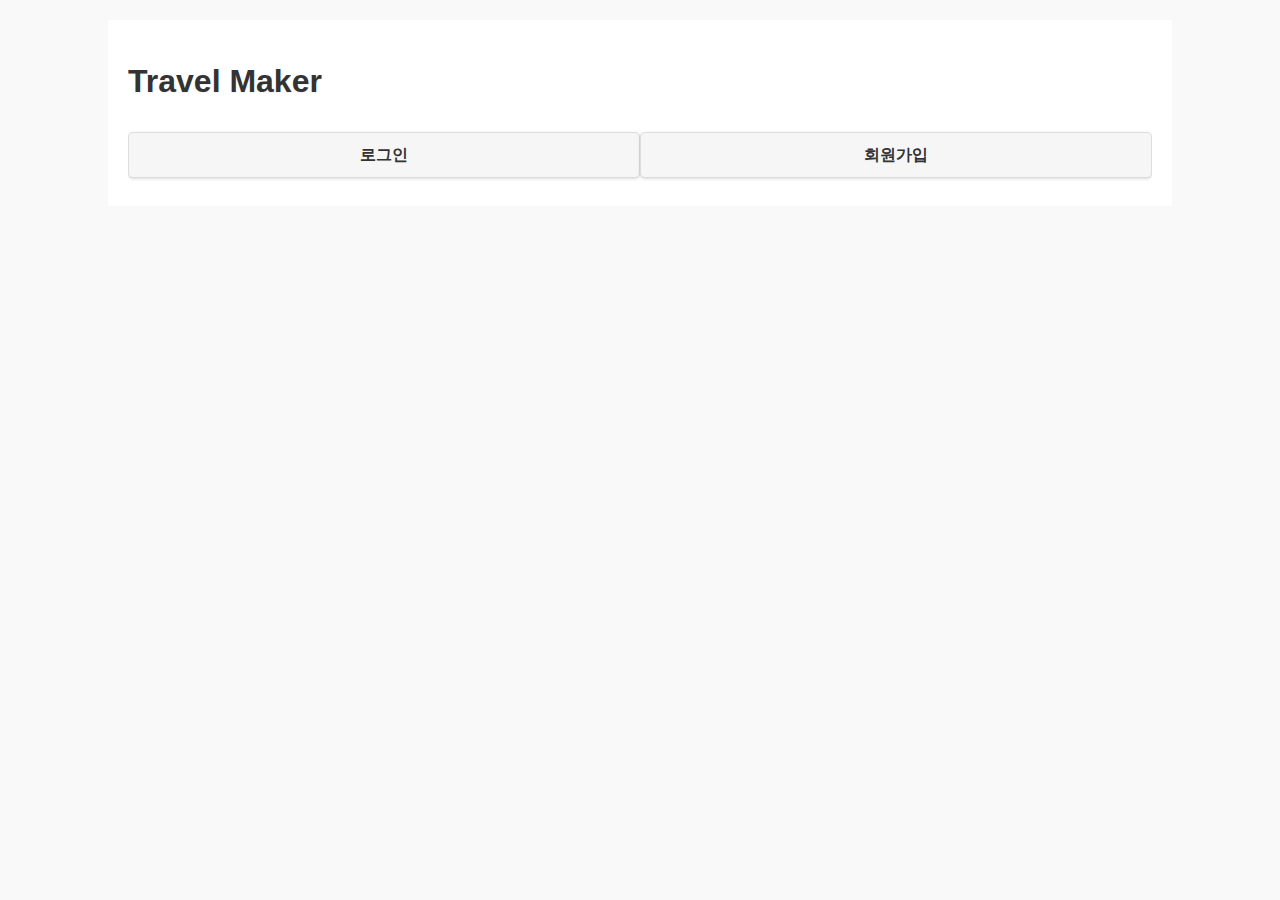
<file: travelMaker01/assets/www/index.html>
<!DOCTYPE html>

<html>
<head>
<meta charset="utf-8" />
<title>Hello World</title>
<meta name="format-detection" content="telephone=no" />
<meta name="msapplication-tap-highlight" content="no" />
<!-- WARNING: for iOS 7, remove the width=device-width and height=device-height attributes. See https://issues.apache.org/jira/browse/CB-4323 -->
<meta name="viewport"
	content="user-scalable=no, initial-scale=1, maximum-scale=1, minimum-scale=1, width=device-width, height=device-height, target-densitydpi=device-dpi" />
	
<!-- CSS -->
<!-- <link rel="stylesheet" href="css/bootstrap.css" />
<link rel="stylesheet" href="css/bootstrap-theme.css" />  -->
<link rel="stylesheet" href="css/jquery.mobile-1.4.4.css" />
<link rel="stylesheet" href="css/jPushMenu.css" />
<style type="text/css">
 .container {
          width: 80%;
          margin: 20px auto;
          background-color: #FFF;
          padding: 20px;
      }
</style>
<!-- JS -->

<!-- <script src="js/jPushMenu.js"></script>
<script src="js/bootstrap.js"></script> -->
</head>
<body>
<div class="container">
<h1>Travel Maker</h1> 

<div class="ui-grid-a">
  <div class="ui-block-a"><button type="button" data-theme="a">로그인</button></div>
  <div class="ui-block-b"><button type="button" data-theme="a">회원가입</button></div>
</div>

      
      
</div>

 <script src="js/jquery-1.11.1.js"></script>
<script src="js/jquery.mobile-1.4.4.js"></script>
 <script src="js/jquery.backstretch.js"></script>
  <script>
        $.backstretch([
          "pot-holder.jpg",
          "coffee.jpg",
          "dome.jpg"
        ], {
            fade: 750,
            duration: 4000
        });
    </script>
</body>
</html>
</file>
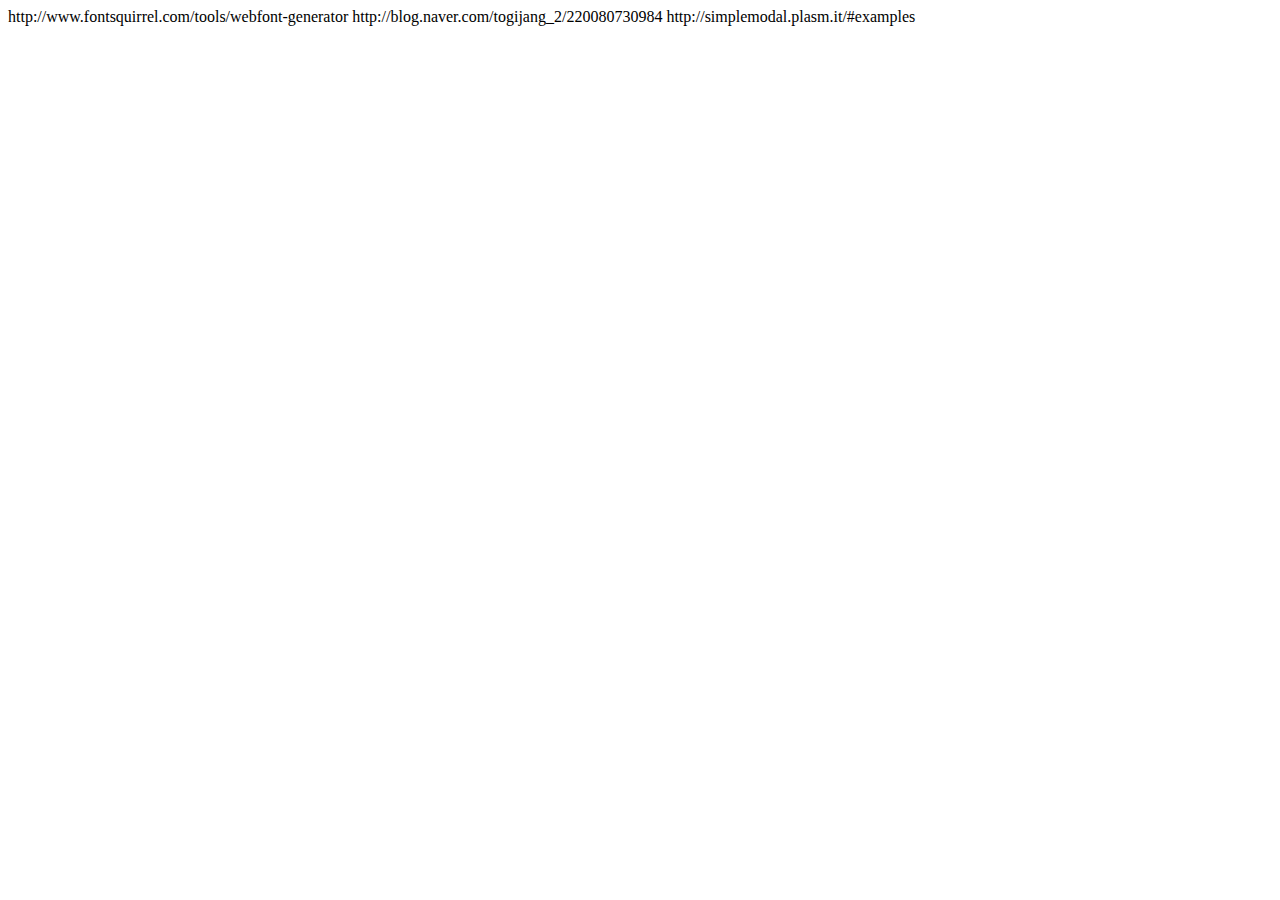
<file: travelMakerWeb01/WebContent/bookmark.html>
<!DOCTYPE html>
<html>
<head>
<meta charset="EUC-KR">
<title>Insert title here</title>
</head>
<body>
http://www.fontsquirrel.com/tools/webfont-generator
http://blog.naver.com/togijang_2/220080730984
http://simplemodal.plasm.it/#examples
</body>
</html>
</file>
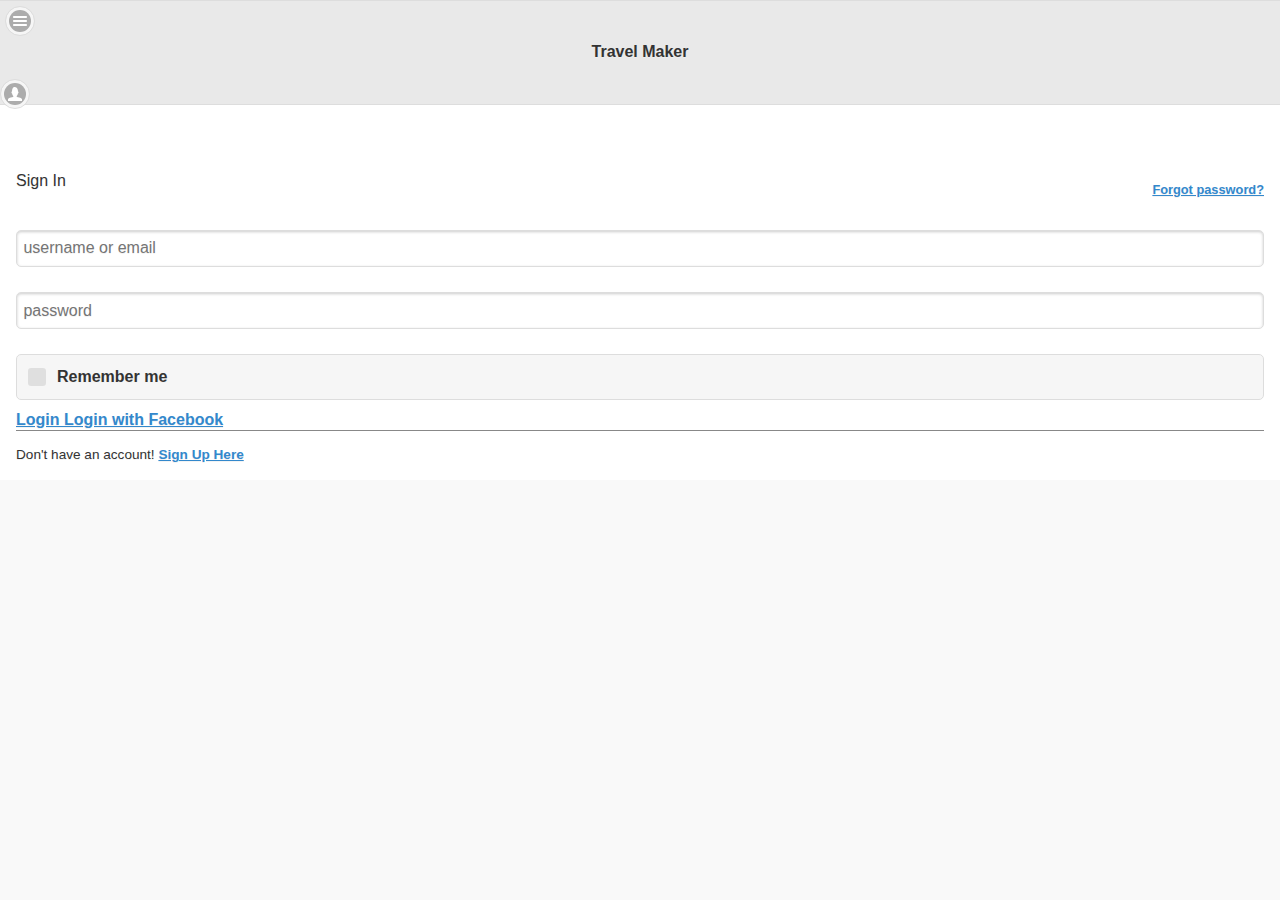
<file: travelMakerWeb01/WebContent/test1.html>
<!DOCTYPE html>

<html>
<head>
<meta charset="utf-8" />
<title>Hello World</title>
<meta name="format-detection" content="telephone=no" />
<meta name="msapplication-tap-highlight" content="no" />
<!-- WARNING: for iOS 7, remove the width=device-width and height=device-height attributes. See https://issues.apache.org/jira/browse/CB-4323 -->
<meta name="viewport"
	content="user-scalable=no, initial-scale=1, maximum-scale=1, minimum-scale=1, width=device-width, height=device-height, target-densitydpi=device-dpi" />

<!-- this page Style -->

<!-- CSS -->
<!-- <link rel="stylesheet" href="css/bootstrap.css" />
<link rel="stylesheet" href="css/bootstrap-theme.css" /> -->
<link rel="stylesheet" href="css/jquery.mobile-1.4.4.css" />
<link rel="stylesheet" href="css/jPushMenu.css" />

<!-- JS -->
<script src="js/jquery-1.11.1.js"></script>
<script src="js/jPushMenu.js"></script>
<!-- <script src="js/bootstrap.js"></script> -->
<script src="js/jquery.mobile-1.4.4.js"></script>

</head>
<body class="cbp-spmenu-push">
	<div data-role="page">
		<div data-role="header">
<a href="#" data-role="button"
				class=" ui-btn-inline toggle-menu menu-left push-body ui-btn ui-icon-bars ui-btn-icon-notext ui-corner-all"></a>
<h1>Travel Maker</h1>
<a href="#" data-role="button" 
class="ui-btn-inline toggle-menu menu-right push-body ui-btn ui-btn-right ui-icon-user ui-btn-icon-notext ui-corner-all"></a>
</div>
		<nav class="cbp-spmenu cbp-spmenu-vertical cbp-spmenu-left">
			<h3>Travel Maker</h3>
			<a href="#">모두보기</a> <a href="#">국내</a> <a href="#">아시아</a> <a
				href="#">유럽</a> <a href="#">북미</a> <a href="#">남미</a> <a href="#">아프리카</a>
			<a href="#">남태평양</a>
		</nav>
		<nav class="cbp-spmenu cbp-spmenu-vertical cbp-spmenu-right">
			<h3>Travel Maker</h3>
			<h5>내 정보</h5>
			<a href="test1.html">회원정보 수정</a> <a href="#">비밀번호 변경</a> <a href="#">로그아웃</a>
			<h5>여행기록</h5>
			<a href="map.html">여행지도</a> <a href="#">여행앨범</a> <a href="#">북마크</a>
		</nav>
		<div data-role="content" id="content" class="container" data-theme="a">
			<div id="loginbox" style="margin-top: 50px;"
				class="mainbox col-md-6 col-md-offset-3 col-sm-8 col-sm-offset-2">
				<div class="panel panel-info">
					<div class="panel-heading">
						<div class="panel-title">Sign In</div>
						<div
							style="float: right; font-size: 80%; position: relative; top: -10px">
							<a href="#">Forgot password?</a>
						</div>
					</div>

					<div style="padding-top: 30px" class="panel-body">

						<div style="display: none" id="login-alert"
							class="alert alert-danger col-sm-12"></div>

						<form id="loginform" class="form-horizontal" role="form">

							<div style="margin-bottom: 25px" class="input-group">
								<span class="input-group-addon"><i
									class="glyphicon glyphicon-user"></i></span> <input
									id="login-username" type="text" class="form-control"
									name="username" value="" placeholder="username or email">
							</div>

							<div style="margin-bottom: 25px" class="input-group">
								<span class="input-group-addon"><i
									class="glyphicon glyphicon-lock"></i></span> <input
									id="login-password" type="password" class="form-control"
									name="password" placeholder="password">
							</div>



							<div class="input-group">
								<div class="checkbox">
									<label> <input id="login-remember" type="checkbox"
										name="remember" value="1"> Remember me
									</label>
								</div>
							</div>


							<div style="margin-top: 10px" class="form-group">
								<!-- Button -->

								<div class="col-sm-12 controls">
									<a id="btn-login" href="#" class="btn btn-success">Login </a> <a
										id="btn-fblogin" href="test1.html" class="btn btn-primary">Login
										with Facebook</a>

								</div>
							</div>


							<div class="form-group">
								<div class="col-md-12 control">
									<div
										style="border-top: 1px solid #888; padding-top: 15px; font-size: 85%">
										Don't have an account! <a href="#"
											onClick="$('#loginbox').hide(); $('#signupbox').show()">
											Sign Up Here </a>
									</div>
								</div>
							</div>
						</form>



					</div>
				</div>
			</div>
			<div id="signupbox" style="display: none; margin-top: 50px"
				class="mainbox col-md-6 col-md-offset-3 col-sm-8 col-sm-offset-2">
				<div class="panel panel-info">
					<div class="panel-heading">
						<div class="panel-title">Sign Up</div>
						<div
							style="float: right; font-size: 85%; position: relative; top: -10px">
							<a id="signinlink" href="#"
								onclick="$('#signupbox').hide(); $('#loginbox').show()">Sign
								In</a>
						</div>
					</div>
					<div class="panel-body">
						<form id="signupform" class="form-horizontal" role="form">

							<div id="signupalert" style="display: none"
								class="alert alert-danger">
								<p>Error:</p>
								<span></span>
							</div>
							<div class="form-group">
								<label for="email" class="col-md-3 control-label">Email</label>
								<div class="col-md-9">
									<input type="text" class="form-control" name="email"
										placeholder="Email Address">
								</div>
							</div>

							<div class="form-group">
								<label for="firstname" class="col-md-3 control-label">First
									Name</label>
								<div class="col-md-9">
									<input type="text" class="form-control" name="firstname"
										placeholder="First Name">
								</div>
							</div>
							<div class="form-group">
								<label for="lastname" class="col-md-3 control-label">Last
									Name</label>
								<div class="col-md-9">
									<input type="text" class="form-control" name="lastname"
										placeholder="Last Name">
								</div>
							</div>
							<div class="form-group">
								<label for="password" class="col-md-3 control-label">Password</label>
								<div class="col-md-9">
									<input type="password" class="form-control" name="passwd"
										placeholder="Password">
								</div>
							</div>

							<div class="form-group">
								<label for="icode" class="col-md-3 control-label">Invitation
									Code</label>
								<div class="col-md-9">
									<input type="text" class="form-control" name="icode"
										placeholder="">
								</div>
							</div>

							<div class="form-group">
								<!-- Button -->
								<div class="col-md-offset-3 col-md-9">
									<button id="btn-signup" type="button" class="btn btn-info">
										<i class="icon-hand-right"></i> &nbsp Sign Up
									</button>
									<span style="margin-left: 8px;">or</span>
								</div>
							</div>

							<div style="border-top: 1px solid #999; padding-top: 20px"
								class="form-group">

								<div class="col-md-offset-3 col-md-9">
									<button id="btn-fbsignup" type="button" class="btn btn-primary">
										<i class="icon-facebook"></i>   Sign Up with Facebook
									</button>
								</div>

							</div>



						</form>
					</div>
				</div>
			</div>
		</div>

	</div>
	<script>
    $(document).ready(function($) {
      $('.toggle-menu').jPushMenu();
    });
  </script>
</body>
</html>
</file>
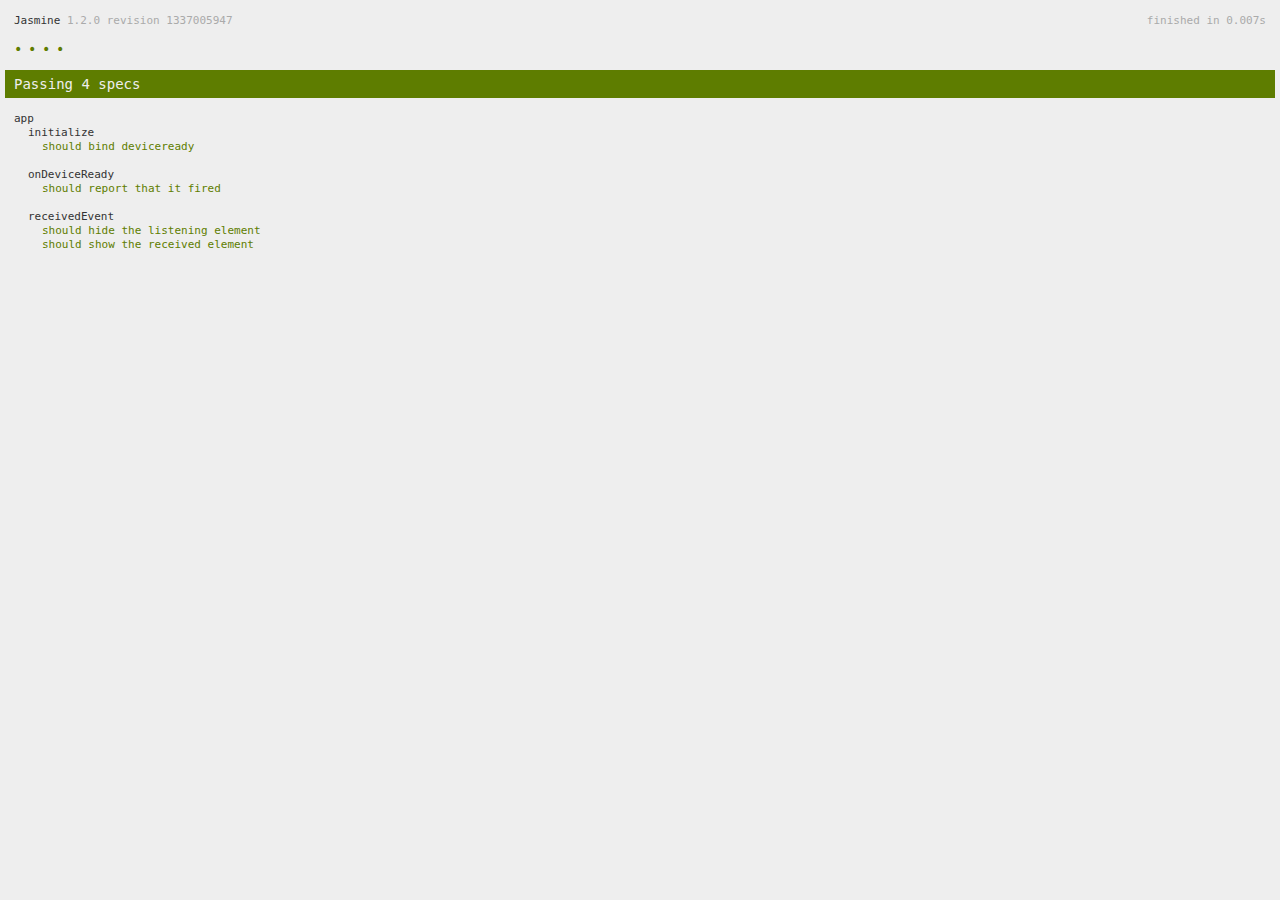
<file: exam1027/assets/www/spec.html>
<!DOCTYPE html>
<!--
    Licensed to the Apache Software Foundation (ASF) under one
    or more contributor license agreements.  See the NOTICE file
    distributed with this work for additional information
    regarding copyright ownership.  The ASF licenses this file
    to you under the Apache License, Version 2.0 (the
    "License"); you may not use this file except in compliance
    with the License.  You may obtain a copy of the License at

    http://www.apache.org/licenses/LICENSE-2.0

    Unless required by applicable law or agreed to in writing,
    software distributed under the License is distributed on an
    "AS IS" BASIS, WITHOUT WARRANTIES OR CONDITIONS OF ANY
     KIND, either express or implied.  See the License for the
    specific language governing permissions and limitations
    under the License.
-->
<html>
    <head>
        <title>Jasmine Spec Runner</title>

        <!-- jasmine source -->
        <link rel="shortcut icon" type="image/png" href="spec/lib/jasmine-1.2.0/jasmine_favicon.png">
        <link rel="stylesheet" type="text/css" href="spec/lib/jasmine-1.2.0/jasmine.css">
        <script type="text/javascript" src="spec/lib/jasmine-1.2.0/jasmine.js"></script>
        <script type="text/javascript" src="spec/lib/jasmine-1.2.0/jasmine-html.js"></script>

        <!-- include source files here... -->
        <script type="text/javascript" src="js/index.js"></script>

        <!-- include spec files here... -->
        <script type="text/javascript" src="spec/helper.js"></script>
        <script type="text/javascript" src="spec/index.js"></script>

        <script type="text/javascript">
            (function() {
                var jasmineEnv = jasmine.getEnv();
                jasmineEnv.updateInterval = 1000;

                var htmlReporter = new jasmine.HtmlReporter();

                jasmineEnv.addReporter(htmlReporter);

                jasmineEnv.specFilter = function(spec) {
                    return htmlReporter.specFilter(spec);
                };

                var currentWindowOnload = window.onload;

                window.onload = function() {
                    if (currentWindowOnload) {
                        currentWindowOnload();
                    }
                    execJasmine();
                };

                function execJasmine() {
                    jasmineEnv.execute();
                }
            })();
        </script>
    </head>
    <body>
        <div id="stage" style="display:none;"></div>
    </body>
</html>
</file>
<file: travelMaker01/assets/www/css/jPushMenu.css>
/* General styles for all menus */
.cbp-spmenu {
	background: #d8d8d8;
	position: fixed;
}

.cbp-spmenu h5 {
	color: #696556;
	font-size: 1.5em;
	margin: 0;
	padding-left: 5px;
	padding: 5px;
	font-weight: 300;
}

.cbp-spmenu h3 {
	color: #eeedea;
	font-size: 1.9em;
	padding: 10px;
	margin: 0;
	font-weight: 300;
	background: #797979;
}

.cbp-spmenu a {
	display: block;
	color: #808080;
	font-size: 1.1em;
	font-weight: 300;
	text-decoration: none;
}

.cbp-spmenu a:hover {
	background: #c0c0c0;
	color: #808080;
}

.cbp-spmenu a:active {
	background: #dfe1d9;
	color: #9d9d9d;
}

/* Orientation-dependent styles for the content of the menu */
.cbp-spmenu-vertical {
	width: 240px;
	height: 100%;
	top: 0;
	z-index: 1000;
	/*  overflow-y: scroll; */
}

.cbp-spmenu-vertical a {
	/*  border-bottom: 1px solid #258ecd; */
	color: #808080;
	padding: 1em;
}

.cbp-spmenu-horizontal {
	width: 100%;
	height: 150px;
	left: 0;
	z-index: 1000;
	overflow: hidden;
	color: #808080;
}

.cbp-spmenu-horizontal h3 {
	height: 100%;
	width: 20%;
	float: left;
}

.cbp-spmenu-horizontal a {
	float: left;
	width: 20%;
	padding: 0.8em;
	color: #808080;
	/*  border-left: 1px solid #258ecd; */
}

/* Vertical menu that slides from the left or right */
.cbp-spmenu-left {
	left: -240px;
}

.cbp-spmenu-right {
	right: -240px;
}

.cbp-spmenu-left.menu-open {
	left: 0px;
}

.cbp-spmenu-right.menu-open {
	right: 0px;
}

/* Horizontal menu that slides from the top or bottom */
.cbp-spmenu-top {
	top: -150px;
}

.cbp-spmenu-bottom {
	bottom: -150px;
}

.cbp-spmenu-top.menu-open {
	top: 0px;
}

.cbp-spmenu-bottom.menu-open {
	bottom: 0px;
}

/* Push classes applied to the body */
 .push-body {
  overflow-x: hidden; 
	position: relative; 
 	left: 0; 
}

.push-body-toright {
	left: 240px;
}

.push-body-toleft {
	left: -240px;
}

/* Transitions */
 .cbp-spmenu, .push-body {
	-webkit-transition: all 0.3s ease;
	-moz-transition: all 0.3s ease;
	transition: all 0.3s ease;
} 

/* Example media queries */
@media screen and (max-width: 55.1875em) {
	.cbp-spmenu-horizontal {
		font-size: 75%;
		height: 110px;
	}
	.cbp-spmenu-top {
		top: -110px;
	}
	.cbp-spmenu-bottom {
		bottom: -110px;
	}
}

@media screen and (max-height: 26.375em) {
	.cbp-spmenu-vertical {
		font-size: 90%;
		width: 190px;
	}
	.cbp-spmenu-left, .push-body-toleft {
		left: -190px;
	}
	.cbp-spmenu-right {
		right: -190px;
	}
	.push-body-toright {
		left: 190px;
	}
}

.disabled {
	background: #aaa;
	pointer-events: none;
}
</file>
<file: travelMakerWeb01/WebContent/css/jPushMenu.css>
/* General styles for all menus */
.cbp-spmenu {
	background: #d8d8d8;
	position: fixed;
}

.cbp-spmenu h5 {
	color: #696556;
	font-size: 1.5em;
	margin: 0;
	padding-left: 5px;
	padding: 5px;
	font-weight: 300;
}

.cbp-spmenu h3 {
	color: #eeedea;
	font-size: 1.9em;
	padding: 10px;
	margin: 0;
	font-weight: 300;
	background: #797979;
}

.cbp-spmenu a {
	display: block;
	color: #808080;
	font-size: 1.1em;
	font-weight: 300;
	text-decoration: none;
}

.cbp-spmenu a:hover {
	background: #c0c0c0;
	color: #808080;
}

.cbp-spmenu a:active {
	background: #dfe1d9;
	color: #9d9d9d;
}

/* Orientation-dependent styles for the content of the menu */
.cbp-spmenu-vertical {
	width: 240px;
	height: 100%;
	top: 0;
	z-index: 1000;
	/*  overflow-y: scroll; */
}

.cbp-spmenu-vertical a {
	/*  border-bottom: 1px solid #258ecd; */
	color: #808080;
	padding: 1em;
}

.cbp-spmenu-horizontal {
	width: 100%;
	height: 150px;
	left: 0;
	z-index: 1000;
	overflow: hidden;
	color: #808080;
}

.cbp-spmenu-horizontal h3 {
	height: 100%;
	width: 20%;
	float: left;
}

.cbp-spmenu-horizontal a {
	float: left;
	width: 20%;
	padding: 0.8em;
	color: #808080;
	/*  border-left: 1px solid #258ecd; */
}

/* Vertical menu that slides from the left or right */
.cbp-spmenu-left {
	left: -240px;
}

.cbp-spmenu-right {
	right: -240px;
}

.cbp-spmenu-left.menu-open {
	left: 0px;
}

.cbp-spmenu-right.menu-open {
	right: 0px;
}

/* Horizontal menu that slides from the top or bottom */
.cbp-spmenu-top {
	top: -150px;
}

.cbp-spmenu-bottom {
	bottom: -150px;
}

.cbp-spmenu-top.menu-open {
	top: 0px;
}

.cbp-spmenu-bottom.menu-open {
	bottom: 0px;
}

/* Push classes applied to the body */
 .push-body {
  overflow-x: hidden; 
	position: relative; 
 	left: 0; 
}

.push-body-toright {
	left: 240px;
}

.push-body-toleft {
	left: -240px;
}

/* Transitions */
 .cbp-spmenu, .push-body {
	-webkit-transition: all 0.3s ease;
	-moz-transition: all 0.3s ease;
	transition: all 0.3s ease;
} 

/* Example media queries */
@media screen and (max-width: 55.1875em) {
	.cbp-spmenu-horizontal {
		font-size: 75%;
		height: 110px;
	}
	.cbp-spmenu-top {
		top: -110px;
	}
	.cbp-spmenu-bottom {
		bottom: -110px;
	}
}

@media screen and (max-height: 26.375em) {
	.cbp-spmenu-vertical {
		font-size: 90%;
		width: 190px;
	}
	.cbp-spmenu-left, .push-body-toleft {
		left: -190px;
	}
	.cbp-spmenu-right {
		right: -190px;
	}
	.push-body-toright {
		left: 190px;
	}
}

.disabled {
	background: #aaa;
	pointer-events: none;
}
</file>
<file: exam1027/assets/www/spec/lib/jasmine-1.2.0/jasmine.css>
body { background-color: #eeeeee; padding: 0; margin: 5px; overflow-y: scroll; }

#HTMLReporter { font-size: 11px; font-family: Monaco, "Lucida Console", monospace; line-height: 14px; color: #333333; }
#HTMLReporter a { text-decoration: none; }
#HTMLReporter a:hover { text-decoration: underline; }
#HTMLReporter p, #HTMLReporter h1, #HTMLReporter h2, #HTMLReporter h3, #HTMLReporter h4, #HTMLReporter h5, #HTMLReporter h6 { margin: 0; line-height: 14px; }
#HTMLReporter .banner, #HTMLReporter .symbolSummary, #HTMLReporter .summary, #HTMLReporter .resultMessage, #HTMLReporter .specDetail .description, #HTMLReporter .alert .bar, #HTMLReporter .stackTrace { padding-left: 9px; padding-right: 9px; }
#HTMLReporter #jasmine_content { position: fixed; right: 100%; }
#HTMLReporter .version { color: #aaaaaa; }
#HTMLReporter .banner { margin-top: 14px; }
#HTMLReporter .duration { color: #aaaaaa; float: right; }
#HTMLReporter .symbolSummary { overflow: hidden; *zoom: 1; margin: 14px 0; }
#HTMLReporter .symbolSummary li { display: block; float: left; height: 7px; width: 14px; margin-bottom: 7px; font-size: 16px; }
#HTMLReporter .symbolSummary li.passed { font-size: 14px; }
#HTMLReporter .symbolSummary li.passed:before { color: #5e7d00; content: "\02022"; }
#HTMLReporter .symbolSummary li.failed { line-height: 9px; }
#HTMLReporter .symbolSummary li.failed:before { color: #b03911; content: "x"; font-weight: bold; margin-left: -1px; }
#HTMLReporter .symbolSummary li.skipped { font-size: 14px; }
#HTMLReporter .symbolSummary li.skipped:before { color: #bababa; content: "\02022"; }
#HTMLReporter .symbolSummary li.pending { line-height: 11px; }
#HTMLReporter .symbolSummary li.pending:before { color: #aaaaaa; content: "-"; }
#HTMLReporter .bar { line-height: 28px; font-size: 14px; display: block; color: #eee; }
#HTMLReporter .runningAlert { background-color: #666666; }
#HTMLReporter .skippedAlert { background-color: #aaaaaa; }
#HTMLReporter .skippedAlert:first-child { background-color: #333333; }
#HTMLReporter .skippedAlert:hover { text-decoration: none; color: white; text-decoration: underline; }
#HTMLReporter .passingAlert { background-color: #a6b779; }
#HTMLReporter .passingAlert:first-child { background-color: #5e7d00; }
#HTMLReporter .failingAlert { background-color: #cf867e; }
#HTMLReporter .failingAlert:first-child { background-color: #b03911; }
#HTMLReporter .results { margin-top: 14px; }
#HTMLReporter #details { display: none; }
#HTMLReporter .resultsMenu, #HTMLReporter .resultsMenu a { background-color: #fff; color: #333333; }
#HTMLReporter.showDetails .summaryMenuItem { font-weight: normal; text-decoration: inherit; }
#HTMLReporter.showDetails .summaryMenuItem:hover { text-decoration: underline; }
#HTMLReporter.showDetails .detailsMenuItem { font-weight: bold; text-decoration: underline; }
#HTMLReporter.showDetails .summary { display: none; }
#HTMLReporter.showDetails #details { display: block; }
#HTMLReporter .summaryMenuItem { font-weight: bold; text-decoration: underline; }
#HTMLReporter .summary { margin-top: 14px; }
#HTMLReporter .summary .suite .suite, #HTMLReporter .summary .specSummary { margin-left: 14px; }
#HTMLReporter .summary .specSummary.passed a { color: #5e7d00; }
#HTMLReporter .summary .specSummary.failed a { color: #b03911; }
#HTMLReporter .description + .suite { margin-top: 0; }
#HTMLReporter .suite { margin-top: 14px; }
#HTMLReporter .suite a { color: #333333; }
#HTMLReporter #details .specDetail { margin-bottom: 28px; }
#HTMLReporter #details .specDetail .description { display: block; color: white; background-color: #b03911; }
#HTMLReporter .resultMessage { padding-top: 14px; color: #333333; }
#HTMLReporter .resultMessage span.result { display: block; }
#HTMLReporter .stackTrace { margin: 5px 0 0 0; max-height: 224px; overflow: auto; line-height: 18px; color: #666666; border: 1px solid #ddd; background: white; white-space: pre; }

#TrivialReporter { padding: 8px 13px; position: absolute; top: 0; bottom: 0; left: 0; right: 0; overflow-y: scroll; background-color: white; font-family: "Helvetica Neue Light", "Lucida Grande", "Calibri", "Arial", sans-serif; /*.resultMessage {*/ /*white-space: pre;*/ /*}*/ }
#TrivialReporter a:visited, #TrivialReporter a { color: #303; }
#TrivialReporter a:hover, #TrivialReporter a:active { color: blue; }
#TrivialReporter .run_spec { float: right; padding-right: 5px; font-size: .8em; text-decoration: none; }
#TrivialReporter .banner { color: #303; background-color: #fef; padding: 5px; }
#TrivialReporter .logo { float: left; font-size: 1.1em; padding-left: 5px; }
#TrivialReporter .logo .version { font-size: .6em; padding-left: 1em; }
#TrivialReporter .runner.running { background-color: yellow; }
#TrivialReporter .options { text-align: right; font-size: .8em; }
#TrivialReporter .suite { border: 1px outset gray; margin: 5px 0; padding-left: 1em; }
#TrivialReporter .suite .suite { margin: 5px; }
#TrivialReporter .suite.passed { background-color: #dfd; }
#TrivialReporter .suite.failed { background-color: #fdd; }
#TrivialReporter .spec { margin: 5px; padding-left: 1em; clear: both; }
#TrivialReporter .spec.failed, #TrivialReporter .spec.passed, #TrivialReporter .spec.skipped { padding-bottom: 5px; border: 1px solid gray; }
#TrivialReporter .spec.failed { background-color: #fbb; border-color: red; }
#TrivialReporter .spec.passed { background-color: #bfb; border-color: green; }
#TrivialReporter .spec.skipped { background-color: #bbb; }
#TrivialReporter .messages { border-left: 1px dashed gray; padding-left: 1em; padding-right: 1em; }
#TrivialReporter .passed { background-color: #cfc; display: none; }
#TrivialReporter .failed { background-color: #fbb; }
#TrivialReporter .skipped { color: #777; background-color: #eee; display: none; }
#TrivialReporter .resultMessage span.result { display: block; line-height: 2em; color: black; }
#TrivialReporter .resultMessage .mismatch { color: black; }
#TrivialReporter .stackTrace { white-space: pre; font-size: .8em; margin-left: 10px; max-height: 5em; overflow: auto; border: 1px inset red; padding: 1em; background: #eef; }
#TrivialReporter .finished-at { padding-left: 1em; font-size: .6em; }
#TrivialReporter.show-passed .passed, #TrivialReporter.show-skipped .skipped { display: block; }
#TrivialReporter #jasmine_content { position: fixed; right: 100%; }
#TrivialReporter .runner { border: 1px solid gray; display: block; margin: 5px 0; padding: 2px 0 2px 10px; }
</file>
